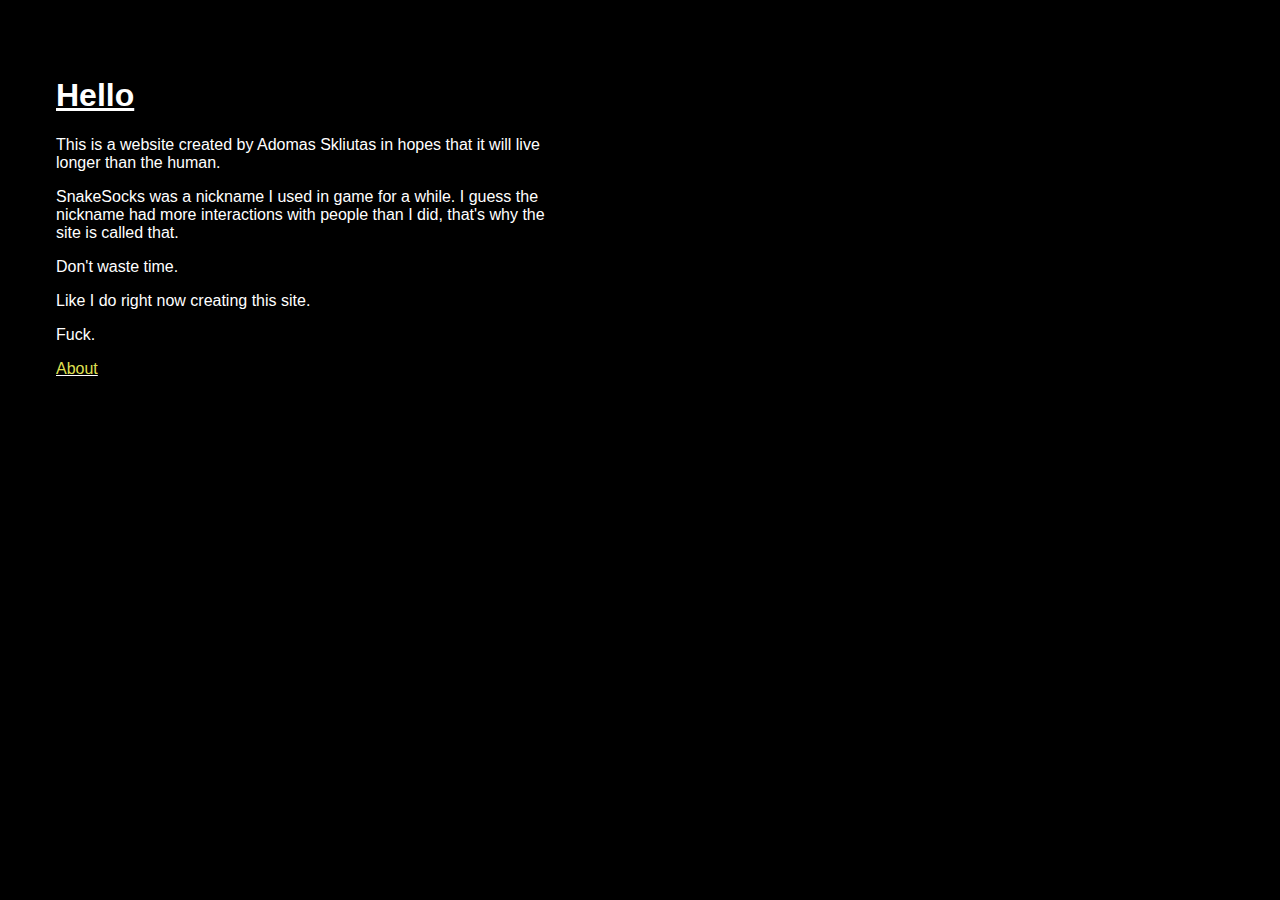
<file: index.html>
<!DOCTYPE html>

<html lang="en">
  <head>
    <meta charset="utf-8" />

    <title>SnakeSocks</title>
    <meta name="description" content="A SnakeSocks website" />
    <meta name="author" content="Adomas Skliutas" />

    <link rel="stylesheet" href="css/index.css" />
  </head>

  <body>
    <a href="/web/"><h1>Hello</h1></a>
    <p>
      This is a website created by Adomas Skliutas in hopes that it will live
      longer than the human.
    </p>
    <p>
      SnakeSocks was a nickname I used in game for a while. I guess the nickname
      had more interactions with people than I did, that's why the site is
      called that.
    </p>
    <p>Don't waste time.</p>
    <p>Like I do right now creating this site.</p>
    <p>Fuck.</p>
    <a href="./about"><p>About</p> </a>
  </body>
</html>
</file>
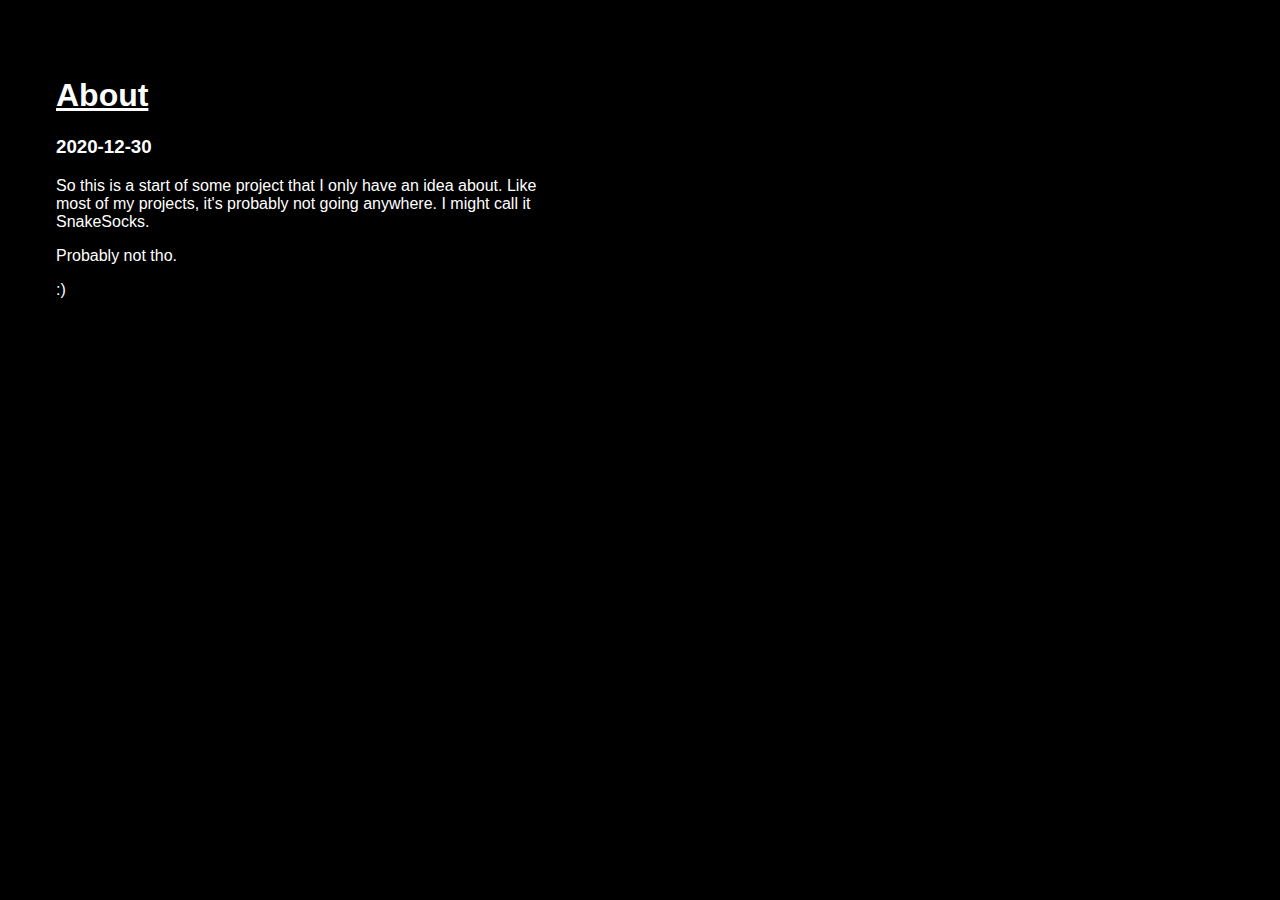
<file: about/index.html>
<!DOCTYPE html>

<html lang="en">
  <head>
    <meta charset="utf-8" />

    <title>About | SnakeSocks</title>
    <meta name="description" content="About | A SnakeSocks website" />
    <meta name="author" content="Adomas Skliutas" />

    <link rel="stylesheet" href="../css/index.css" />
  </head>

  <body>
    <a href="/web/"><h1>About</h1></a>
    <h3>2020-12-30</h3>
    <p>
      So this is a start of some project that I only have an idea about. Like
      most of my projects, it's probably not going anywhere. I might call it
      SnakeSocks.
    </p>
    <p>Probably not tho.</p>
    <p>:)</p>
  </body>
</html>
</file>
<file: css/index.css>
* {
  font-family: "Helvetica", sans-serif;
  background-color: black;
  color: white;
}

body {
  max-width: 500px;
  padding: 48px;
}

a p {
  color: rgba(252, 255, 94, 0.9);
}
</file>
